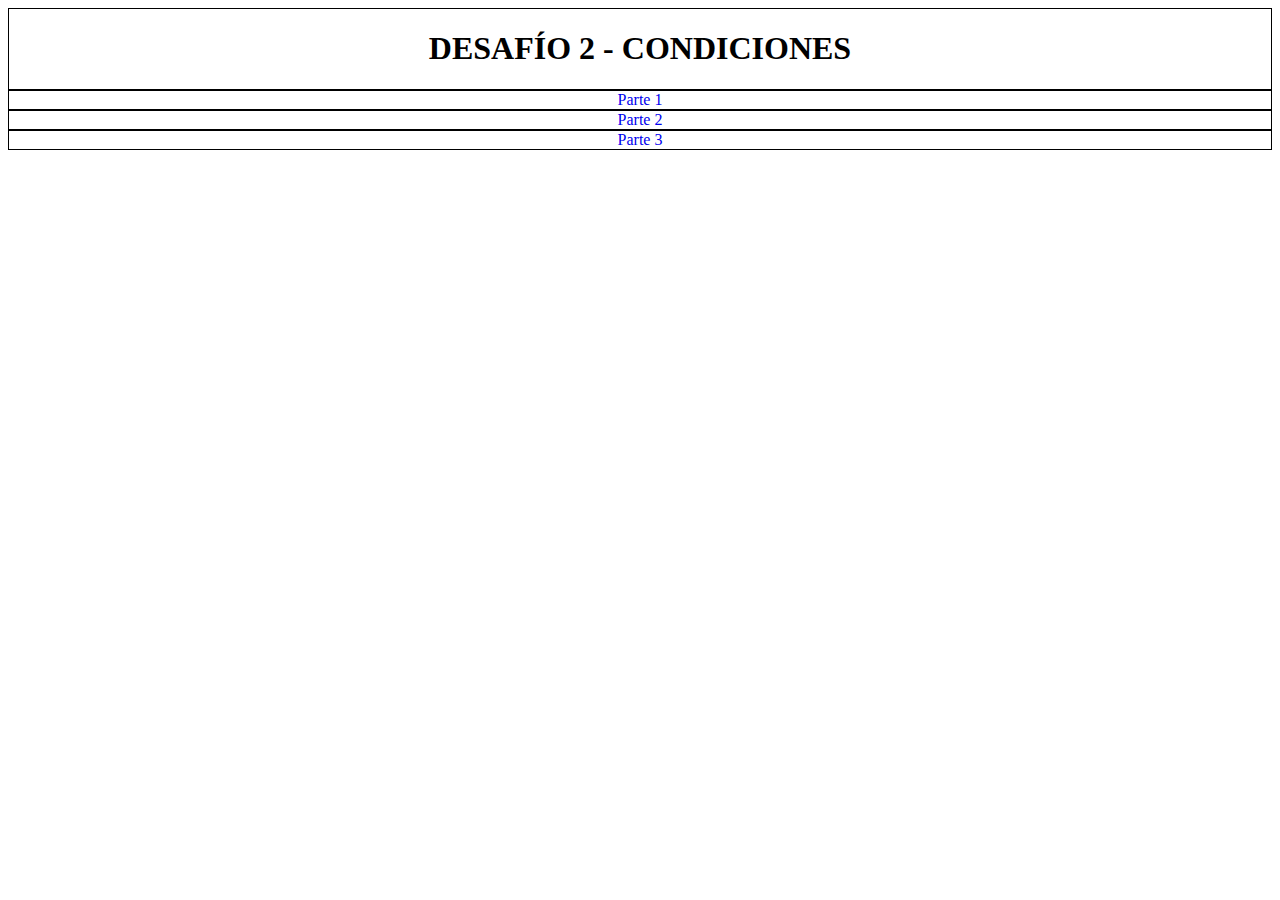
<file: index.html>
<!DOCTYPE html>
<html lang="en">
<head>
    <meta charset="UTF-8">
    <meta http-equiv="X-UA-Compatible" content="IE=edge">
    <meta name="viewport" content="width=device-width, initial-scale=1.0">
    <link href="https://cdn.jsdelivr.net/npm/bootstrap@5.2.0-beta1/dist/css/bootstrap.min.css" rel="stylesheet" integrity="sha384-0evHe/X+R7YkIZDRvuzKMRqM+OrBnVFBL6DOitfPri4tjfHxaWutUpFmBp4vmVor" crossorigin="anonymous">
    <link rel="stylesheet" href="assets/css/styles.css">
    <link rel="apple-touch-icon" sizes="180x180" href="assets/favicon/apple-touch-icon.png">
    <link rel="icon" type="image/png" sizes="32x32" href="assets/favicon/favicon-32x32.png">
    <link rel="icon" type="image/png" sizes="16x16" href="assets/favicon/favicon-16x16.png">
    <title>Desafío 2 - Condiciones</title>
</head>
<body>
    <section class="vh-100 d-flex justify-content-center align-items-center">
        <div class="container">
            <div class="row">
                <div class="col"><h1>DESAFÍO 2 - CONDICIONES</h1></div>
            </div>    
            <div class="row">
                <div class="col"><a href="html/parte1.html">Parte 1</a></div>
                <div class="col"><a href="html/parte2.html">Parte 2</a></div>
                <div class="col"><a href="html/parte3.html">Parte 3</a></div>
            </div>
            <!-- <div class="row">
                <div class="col">
                    <select name="selectorPartes" id="selectorPartes">
                        <option disabled selected>Seleccione una parte</option>
                        <option value="parte1">Parte 1</option>
                        <option value="parte2">Parte 2</option>
                        <option value="parte3">Parte 3</option>
                    </select>
                </div>
            </div>  -->   
        </div>
    </section>    
    <script src="https://cdn.jsdelivr.net/npm/bootstrap@5.2.0-beta1/dist/js/bootstrap.bundle.min.js" integrity="sha384-pprn3073KE6tl6bjs2QrFaJGz5/SUsLqktiwsUTF55Jfv3qYSDhgCecCxMW52nD2" crossorigin="anonymous"></script>  
</body>
</html>
</file>
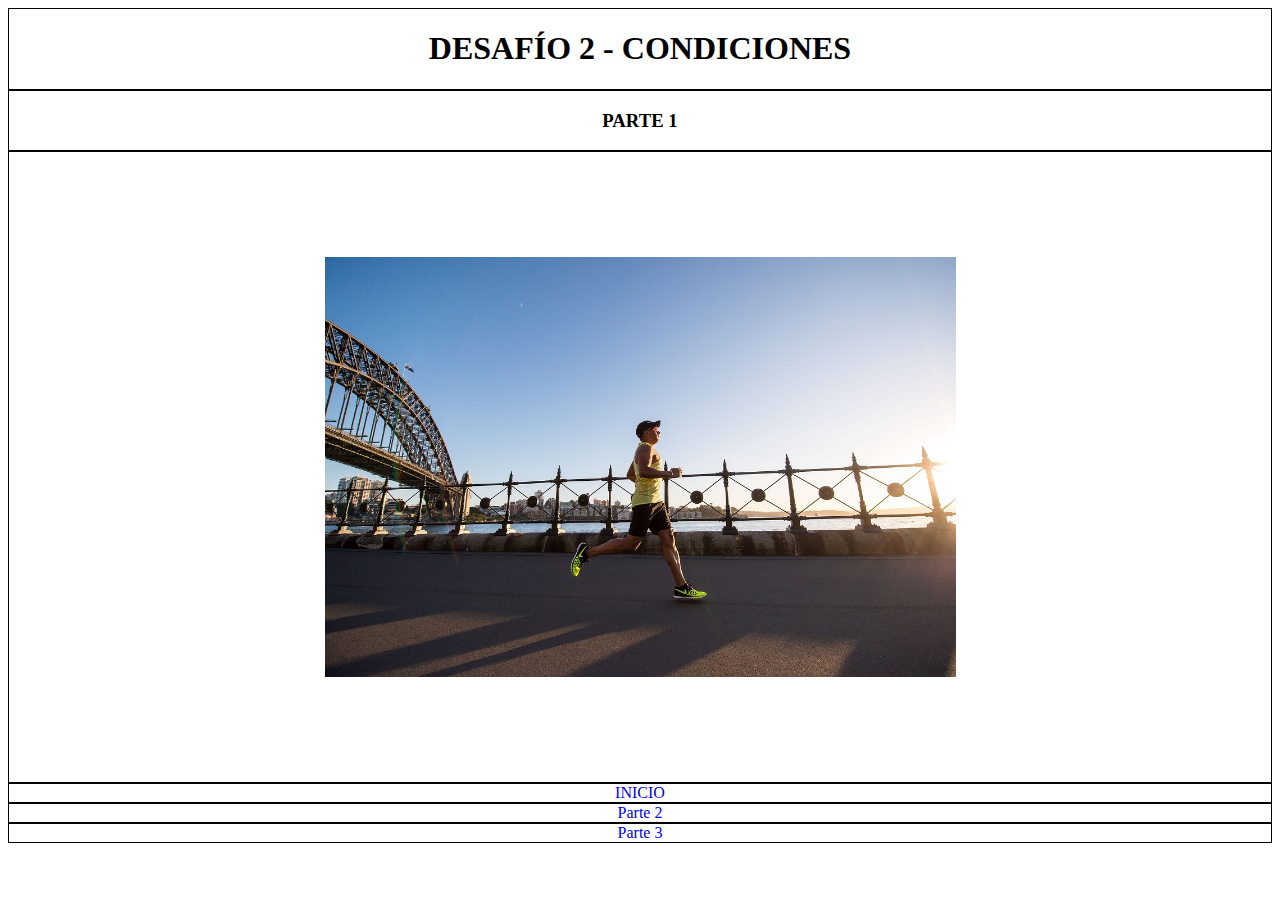
<file: html/parte1.html>
<!DOCTYPE html>
<html lang="en">
<head>
    <meta charset="UTF-8">
    <meta http-equiv="X-UA-Compatible" content="IE=edge">
    <meta name="viewport" content="width=device-width, initial-scale=1.0">
    <link href="https://cdn.jsdelivr.net/npm/bootstrap@5.2.0-beta1/dist/css/bootstrap.min.css" rel="stylesheet" integrity="sha384-0evHe/X+R7YkIZDRvuzKMRqM+OrBnVFBL6DOitfPri4tjfHxaWutUpFmBp4vmVor" crossorigin="anonymous">
    <link rel="stylesheet" href="../assets/css/styles.css">
    <link rel="apple-touch-icon" sizes="180x180" href="../assets/favicon/apple-touch-icon.png">
    <link rel="icon" type="image/png" sizes="32x32" href="../assets/favicon/favicon-32x32.png">
    <link rel="icon" type="image/png" sizes="16x16" href="../assets/favicon/favicon-16x16.png">
    <title>Desafío 2 - Parte 1 - Condiciones</title>
</head>
<body>
    <section class="vh-100 d-flex justify-content-center align-items-center">
        <div class="container">
            <div class="row">
                <div class="col"><h1>DESAFÍO 2 - CONDICIONES</h1></div>
            </div> 
            <div class="row">
                <div class="col"><h3>PARTE 1</h3></div>
            </div>   
            <div class="row">
                <div class="col contenido">
                    <img class="imgp1" src="../assets/imgs/trote.jpg" alt="persona trotando" onclick="cambiaBorde()">
                </div>
            </div>  
            <div class="row">
                <div class="col"><a href="../index.html">INICIO</a></div>
                <div class="col"><a href="parte2.html">Parte 2</a></div>
                <div class="col"><a href="parte3.html">Parte 3</a></div>
            </div>
        </div>
    </section>    
    <script src="https://cdn.jsdelivr.net/npm/bootstrap@5.2.0-beta1/dist/js/bootstrap.bundle.min.js" integrity="sha384-pprn3073KE6tl6bjs2QrFaJGz5/SUsLqktiwsUTF55Jfv3qYSDhgCecCxMW52nD2" crossorigin="anonymous"></script>  
    <script src="../assets/js/script.js"></script>
</body>
</html>
</file>
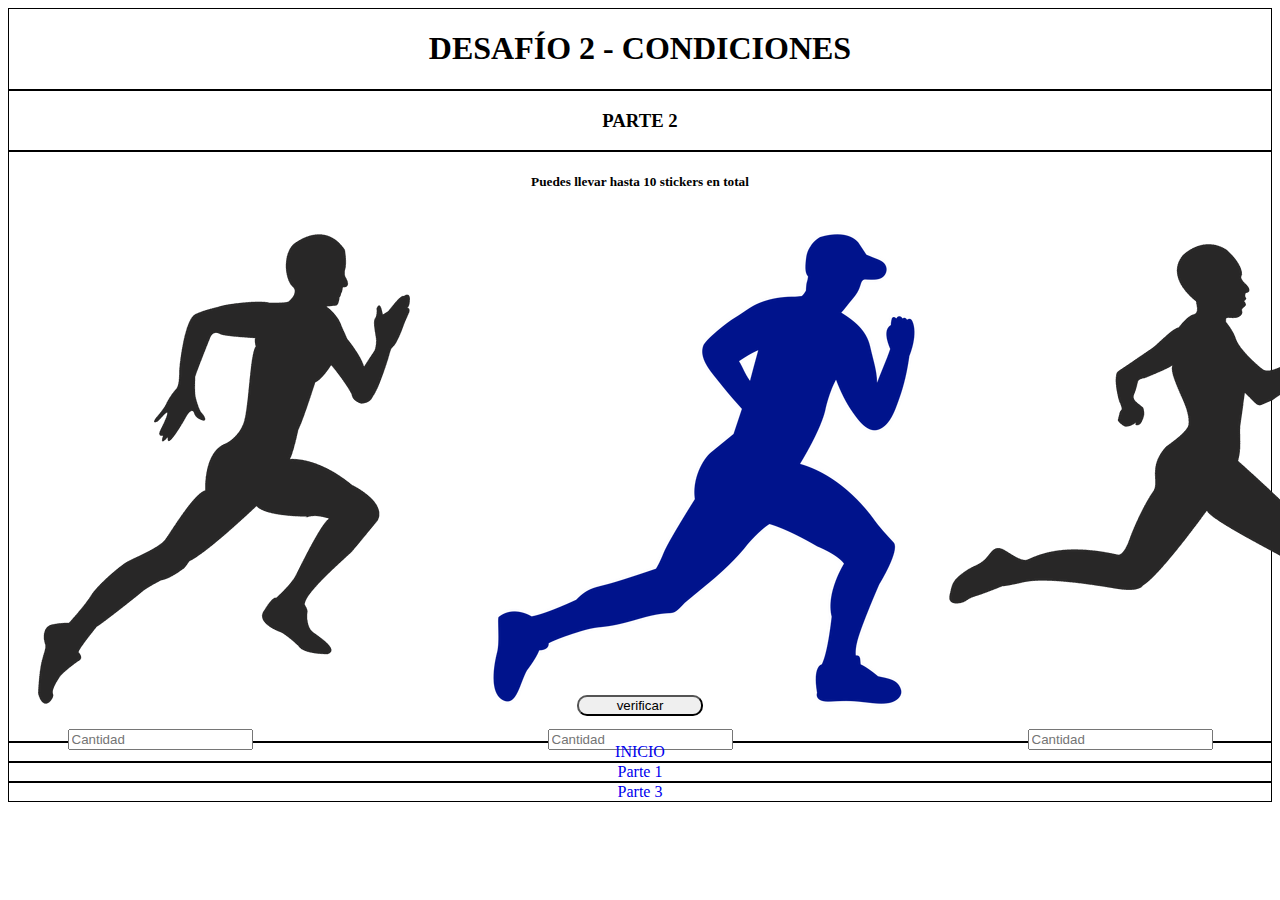
<file: html/parte2.html>
<!DOCTYPE html>
<html lang="en">
<head>
    <meta charset="UTF-8">
    <meta http-equiv="X-UA-Compatible" content="IE=edge">
    <meta name="viewport" content="width=device-width, initial-scale=1.0">
    <link href="https://cdn.jsdelivr.net/npm/bootstrap@5.2.0-beta1/dist/css/bootstrap.min.css" rel="stylesheet" integrity="sha384-0evHe/X+R7YkIZDRvuzKMRqM+OrBnVFBL6DOitfPri4tjfHxaWutUpFmBp4vmVor" crossorigin="anonymous">
    <link rel="stylesheet" href="../assets/css/styles.css">
    <link rel="apple-touch-icon" sizes="180x180" href="../assets/favicon/apple-touch-icon.png">
    <link rel="icon" type="image/png" sizes="32x32" href="../assets/favicon/favicon-32x32.png">
    <link rel="icon" type="image/png" sizes="16x16" href="../assets/favicon/favicon-16x16.png">
    <title>Desafío 2 - Parte 2 - Condiciones</title>
</head>
<body>
    <section class="vh-100 d-flex justify-content-center align-items-center">
        <div class="container">
            <div class="row">
                <div class="col"><h1>DESAFÍO 2 - CONDICIONES</h1></div>
            </div> 
            <div class="row">
                <div class="col"><h3>PARTE 2</h3></div>
            </div>   
            <div class="row">
                <div class="col">
                    <h5>Puedes llevar hasta 10 stickers en total</h5>
                    <div class="contenido dos">
                        <div class="card">
                            <img src="../assets/imgs/sticker1.png" class="card-img-top" alt="Sticker de corredor">
                            <div>
                                <input id="qstick1" type="number" placeholder="Cantidad">
                            </div>
                        </div>
                        <div class="card">
                            <img src="../assets/imgs/sticker2.png" class="card-img-top" alt="Sticker de corredor azul">
                            <div>
                                <input id="qstick2" type="number" placeholder="Cantidad">
                            </div>
                        </div>
                        <div class="card">
                            <img src="../assets/imgs/sticker3.png" class="card-img-top" alt="Sticker unisex">
                            <div>
                                <input id="qstick3" type="number" placeholder="Cantidad">
                            </div>
                        </div>
                    </div>
                    <p class="respuesta"> </p>
                    <button id="boton" onclick="parte2Suma()">verificar</button>
                </div>
            </div>  
            <div class="row">
                <div class="col"><a href="../index.html">INICIO</a></div>
                <div class="col"><a href="parte1.html">Parte 1</a></div>
                <div class="col"><a href="parte3.html">Parte 3</a></div>
            </div>
        </div>
    </section>    
    <script src="https://cdn.jsdelivr.net/npm/bootstrap@5.2.0-beta1/dist/js/bootstrap.bundle.min.js" integrity="sha384-pprn3073KE6tl6bjs2QrFaJGz5/SUsLqktiwsUTF55Jfv3qYSDhgCecCxMW52nD2" crossorigin="anonymous"></script>  
    <script src="../assets/js/script.js"></script>
</body>
</html>
</file>
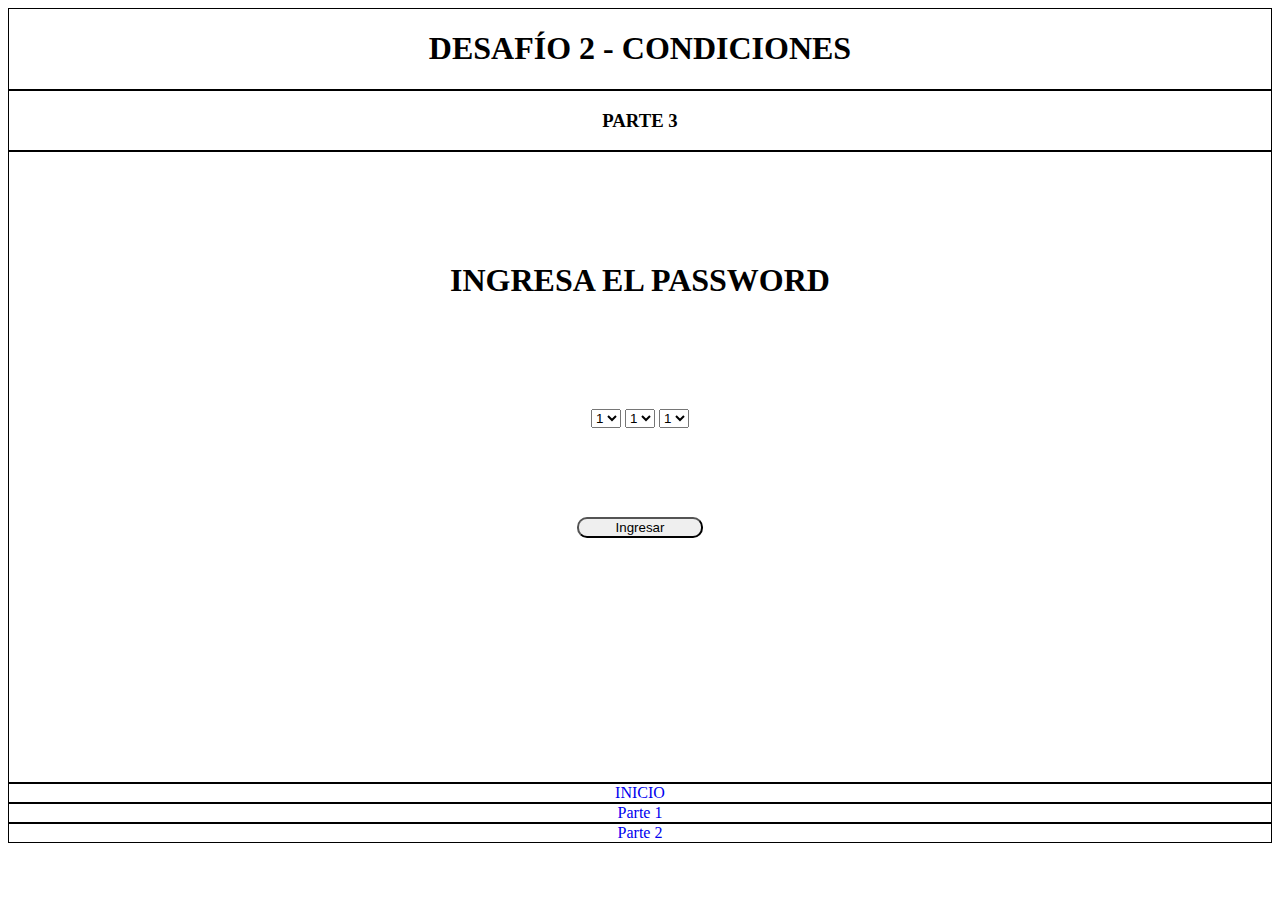
<file: html/parte3.html>
<!DOCTYPE html>
<html lang="en">
<head>
    <meta charset="UTF-8">
    <meta http-equiv="X-UA-Compatible" content="IE=edge">
    <meta name="viewport" content="width=device-width, initial-scale=1.0">
    <link href="https://cdn.jsdelivr.net/npm/bootstrap@5.2.0-beta1/dist/css/bootstrap.min.css" rel="stylesheet" integrity="sha384-0evHe/X+R7YkIZDRvuzKMRqM+OrBnVFBL6DOitfPri4tjfHxaWutUpFmBp4vmVor" crossorigin="anonymous">
    <link rel="stylesheet" href="../assets/css/styles.css">
    <link rel="apple-touch-icon" sizes="180x180" href="../assets/favicon/apple-touch-icon.png">
    <link rel="icon" type="image/png" sizes="32x32" href="../assets/favicon/favicon-32x32.png">
    <link rel="icon" type="image/png" sizes="16x16" href="../assets/favicon/favicon-16x16.png">
    <title>Desafío 2 - Parte 3 - Condiciones</title>
</head>
<body>
    <section class="vh-100 d-flex justify-content-center align-items-center">
        <div class="container">
            <div class="row">
                <div class="col"><h1>DESAFÍO 2 - CONDICIONES</h1></div>
            </div> 
            <div class="row">
                <div class="col"><h3>PARTE 3</h3></div>
            </div>   
            <div class="row">
                <div class="col contenido combina">
                    <h1>INGRESA EL PASSWORD</h1>
                    <div> <!-- NO SE COLOCA LA OPCION CON VALOR = "0" EN NINGUN SELECT POR REQUERIMIENTOS DEL DESAFIO -->
                        <select name="selector1" id="selector1">
                            <option value="1">1</option>
                            <option value="2">2</option>
                            <option value="3">3</option>
                            <option value="4">4</option>
                            <option value="5">5</option>
                            <option value="6">6</option>
                            <option value="7">7</option>
                            <option value="8">8</option>
                            <option value="9">9</option>
                        </select>
                        <select name="selector2" id="selector2">
                            <option value="1">1</option>
                            <option value="2">2</option>
                            <option value="3">3</option>
                            <option value="4">4</option>
                            <option value="5">5</option>
                            <option value="6">6</option>
                            <option value="7">7</option>
                            <option value="8">8</option>
                            <option value="9">9</option>
                        </select>
                        <select name="selector3" id="selector3">
                            <option value="1">1</option>
                            <option value="2">2</option>
                            <option value="3">3</option>
                            <option value="4">4</option>
                            <option value="5">5</option>
                            <option value="6">6</option>
                            <option value="7">7</option>
                            <option value="8">8</option>
                            <option value="9">9</option>
                        </select>
                    </div>
                    <button id="boton" onclick="parte3verifica()">Ingresar</button>
                    <h4 class="respuesta"></h4>
                </div>
            </div>  
            <div class="row">
                <div class="col"><a href="../index.html">INICIO</a></div>
                <div class="col"><a href="parte1.html">Parte 1</a></div>
                <div class="col"><a href="parte2.html">Parte 2</a></div>
            </div>
        </div>
    </section>    
    <script src="https://cdn.jsdelivr.net/npm/bootstrap@5.2.0-beta1/dist/js/bootstrap.bundle.min.js" integrity="sha384-pprn3073KE6tl6bjs2QrFaJGz5/SUsLqktiwsUTF55Jfv3qYSDhgCecCxMW52nD2" crossorigin="anonymous"></script>  
    <script src="../assets/js/script.js"></script>
</body>
</html>
</file>
<file: assets/css/styles.css>
.col {
  display: flex;
  flex-direction: column;
  align-items: center;
  border: solid 1px black;
}
.col a {
  text-decoration: none;
}

.contenido {
  display: flex;
  justify-content: space-evenly;
  height: 70vh;
}
.contenido .imgp1 {
  width: 50%;
  margin: 5%;
}
.contenido .card {
  width: 25%;
  text-align: center;
}

.dos {
  height: 50vh;
}

.combina {
  flex-direction: column;
  align-items: center;
}

#boton {
  width: 10%;
  border-radius: 10px;
  margin-bottom: 2%;
}
</file>
